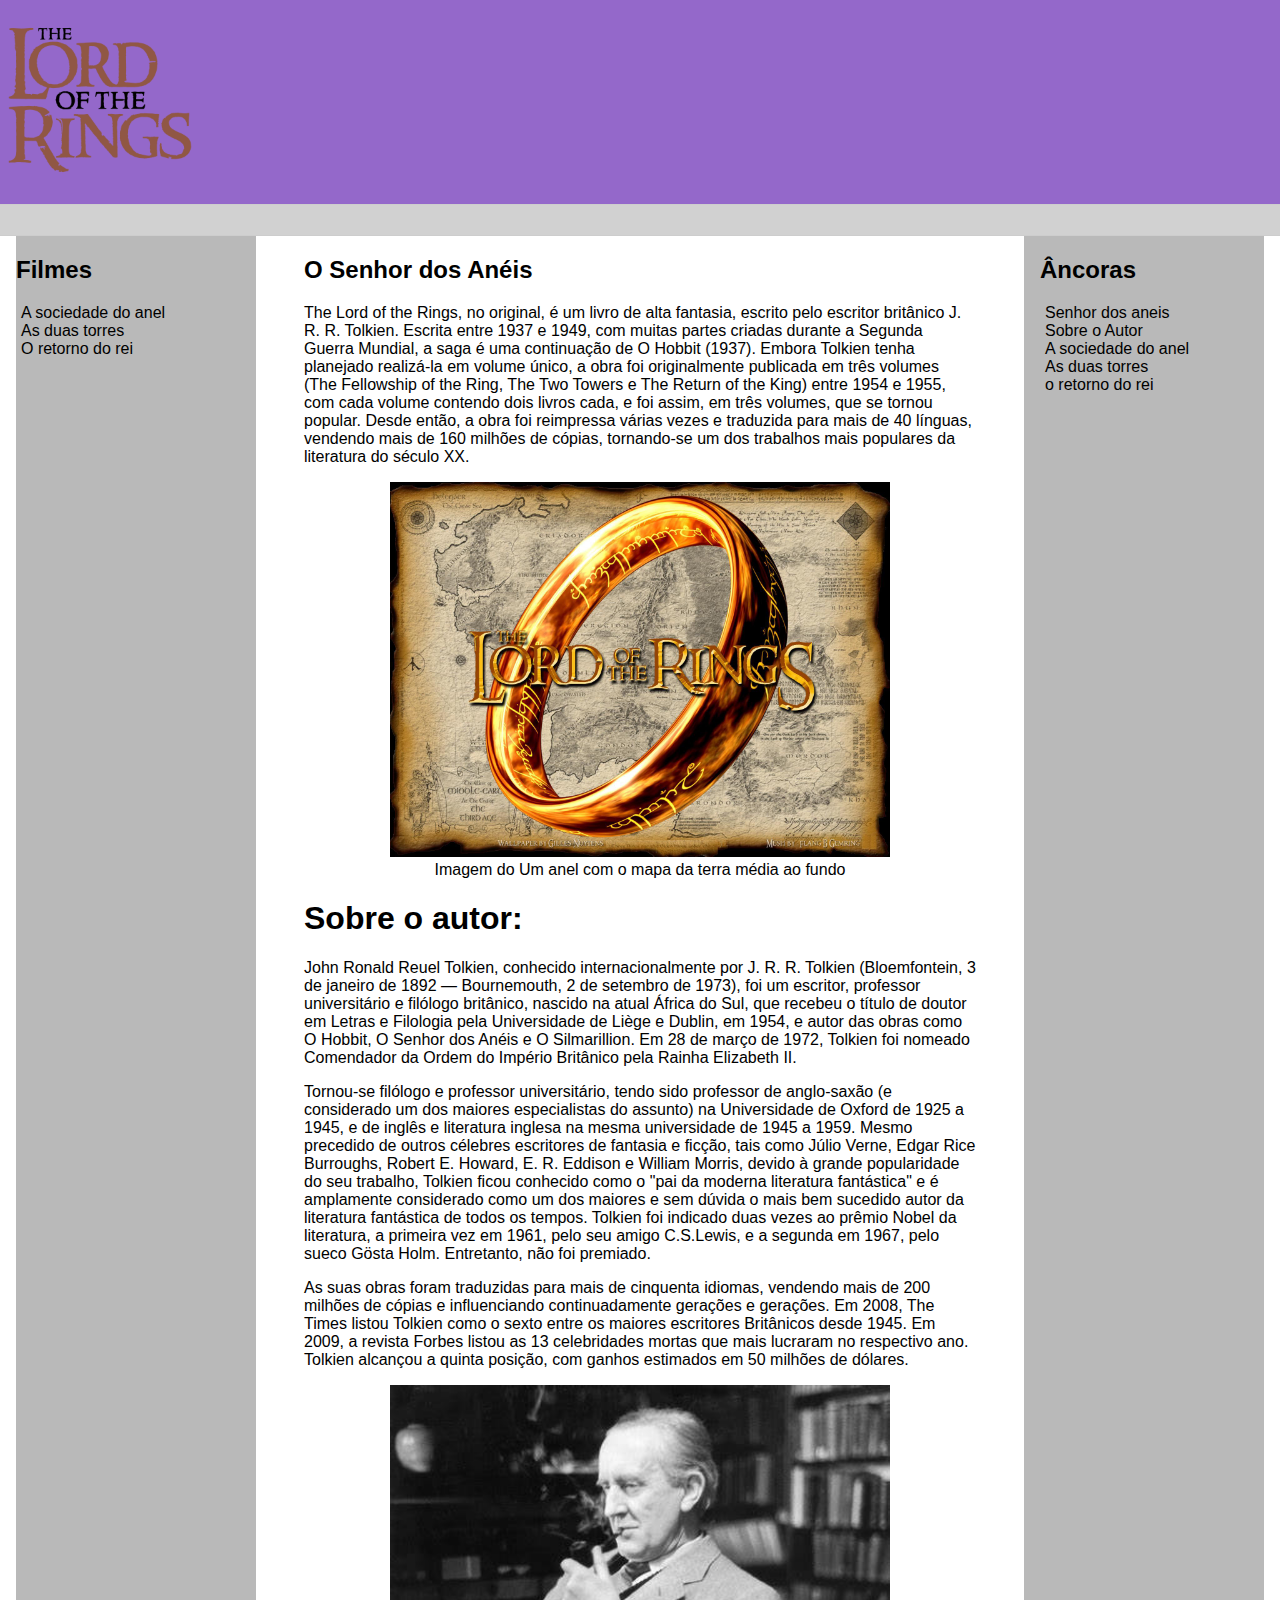
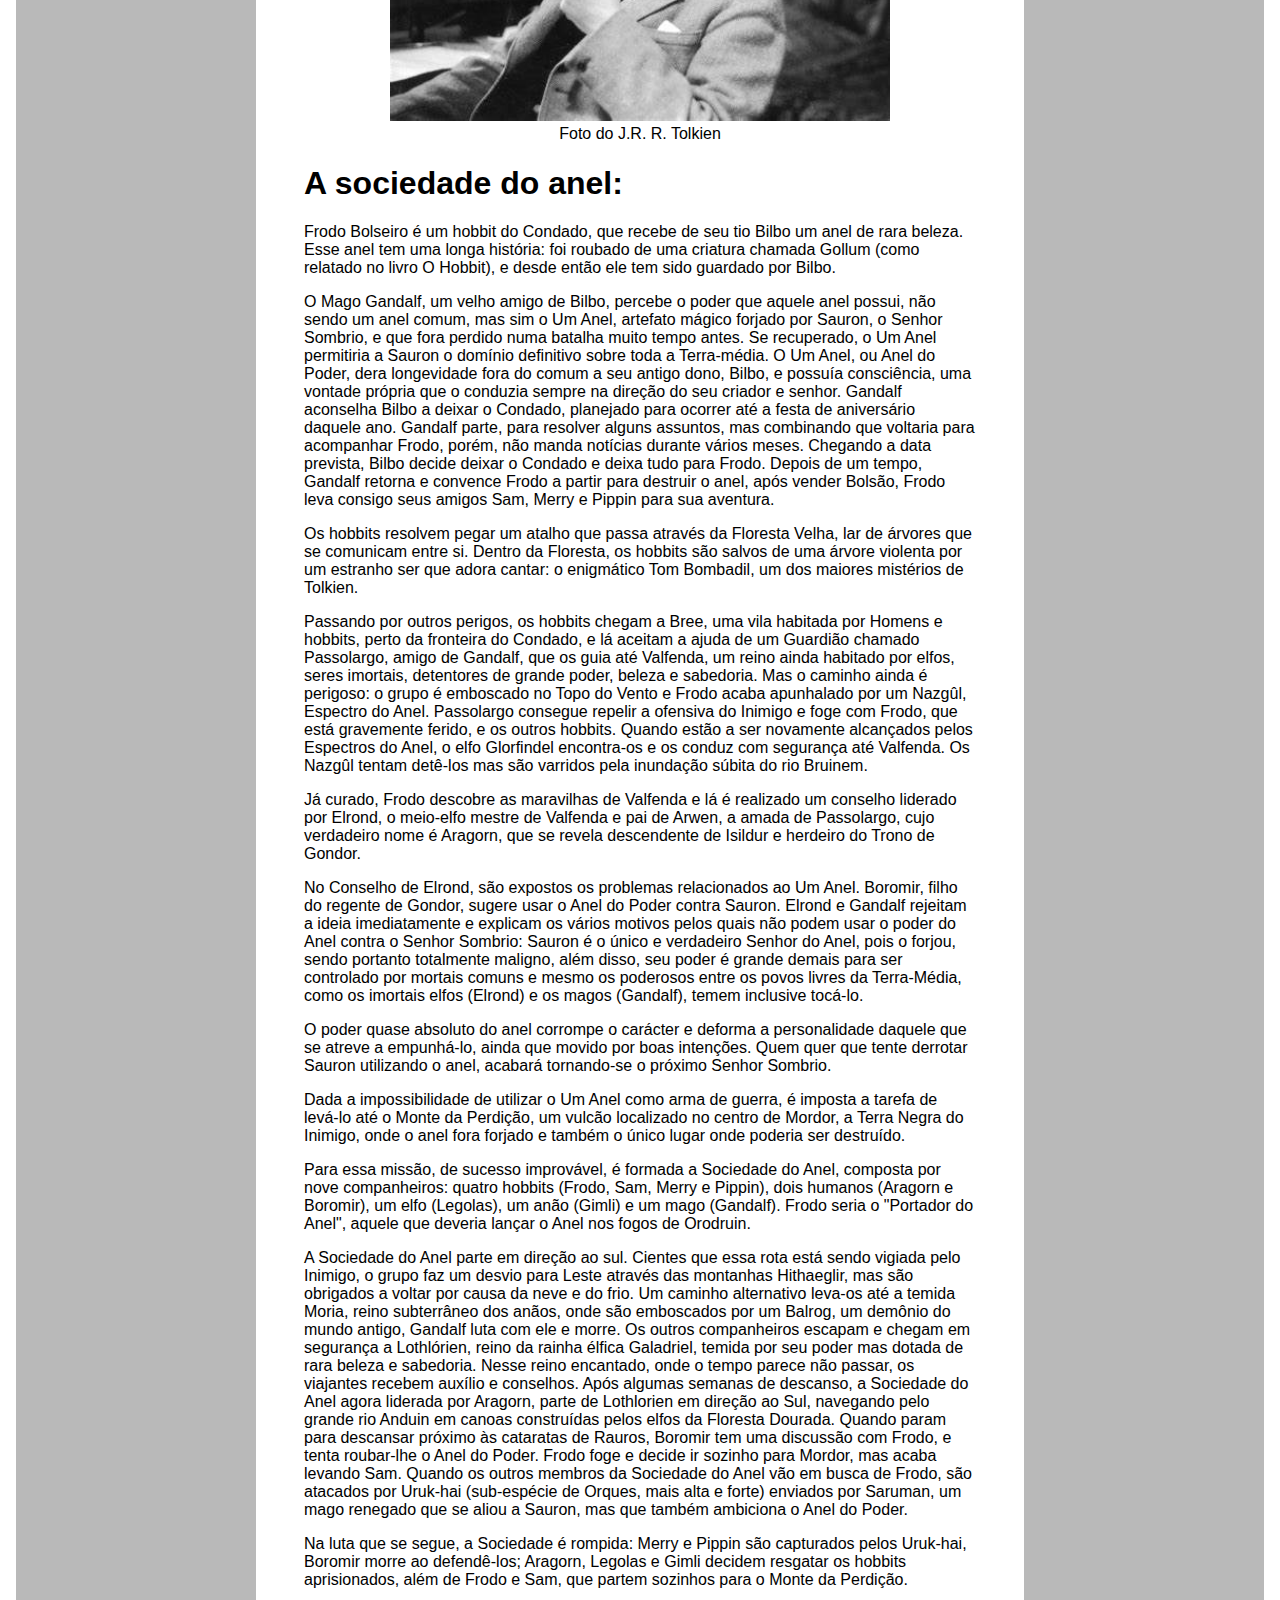
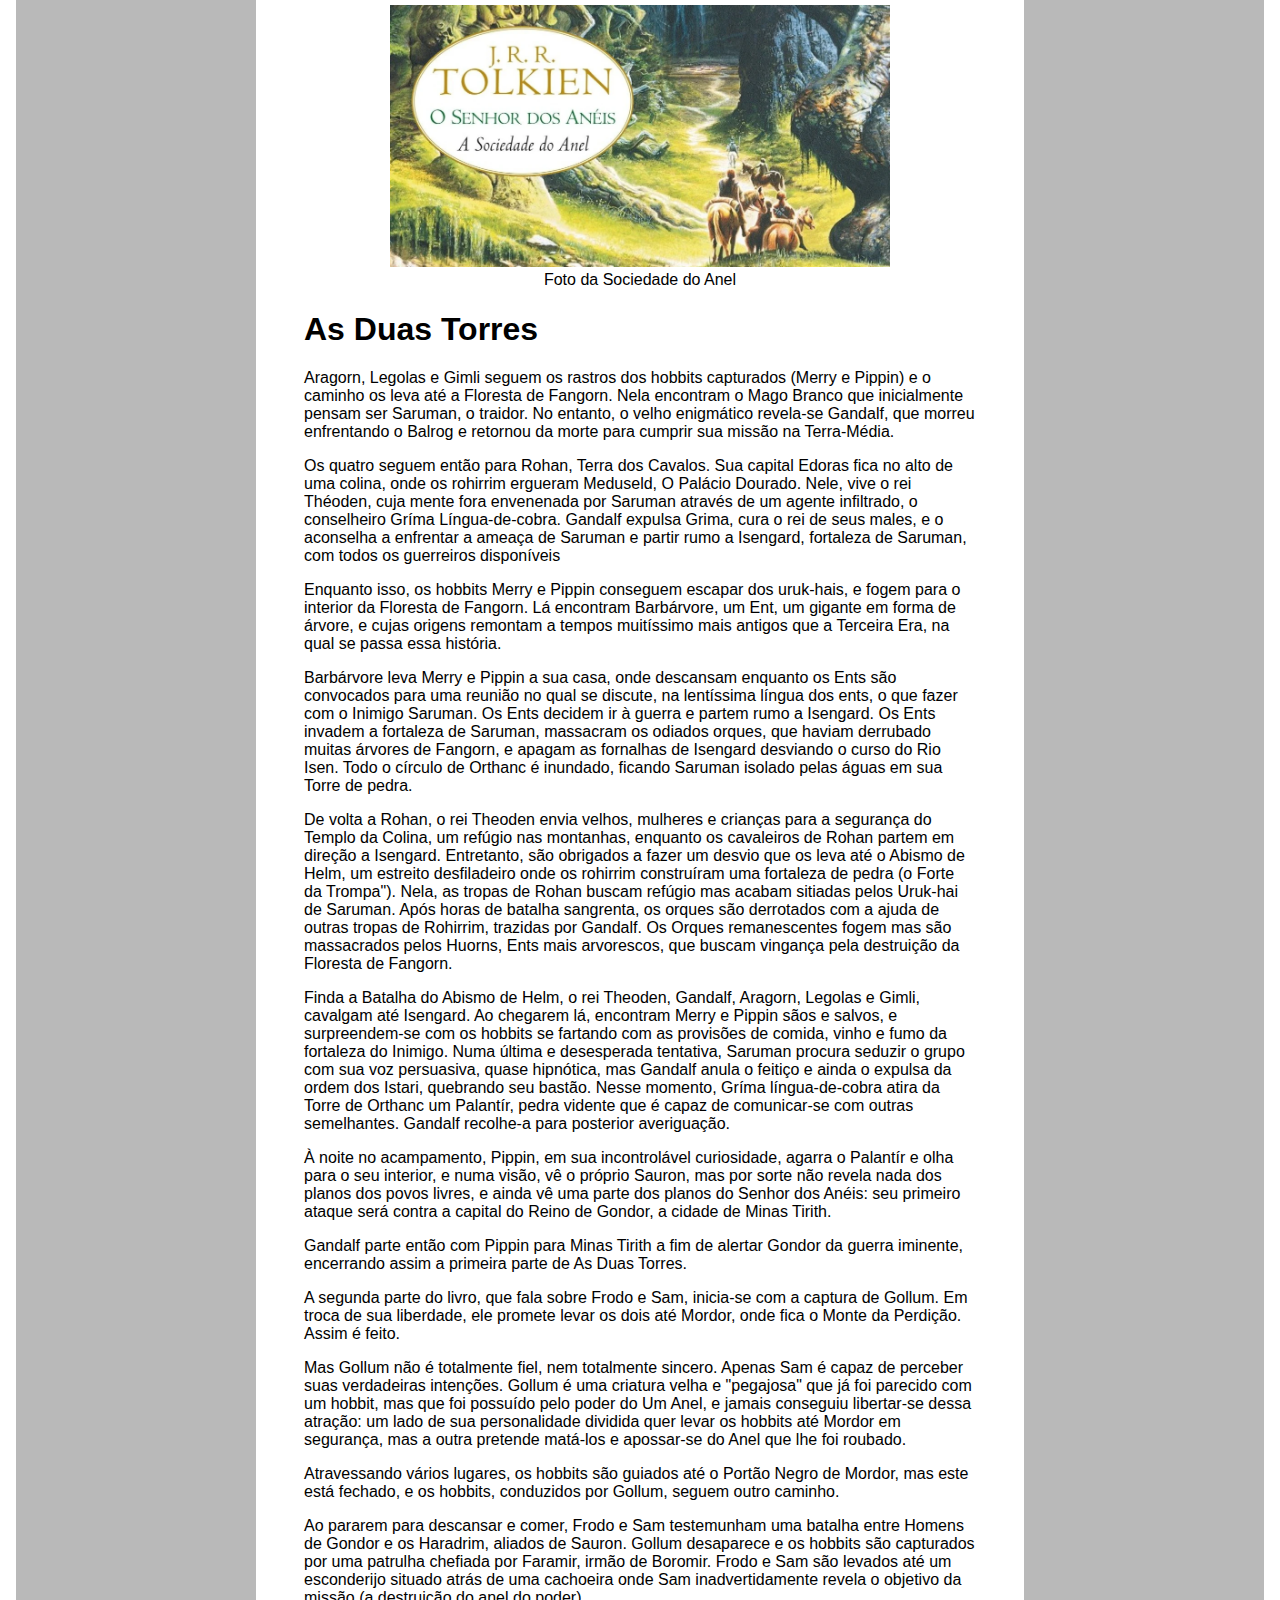
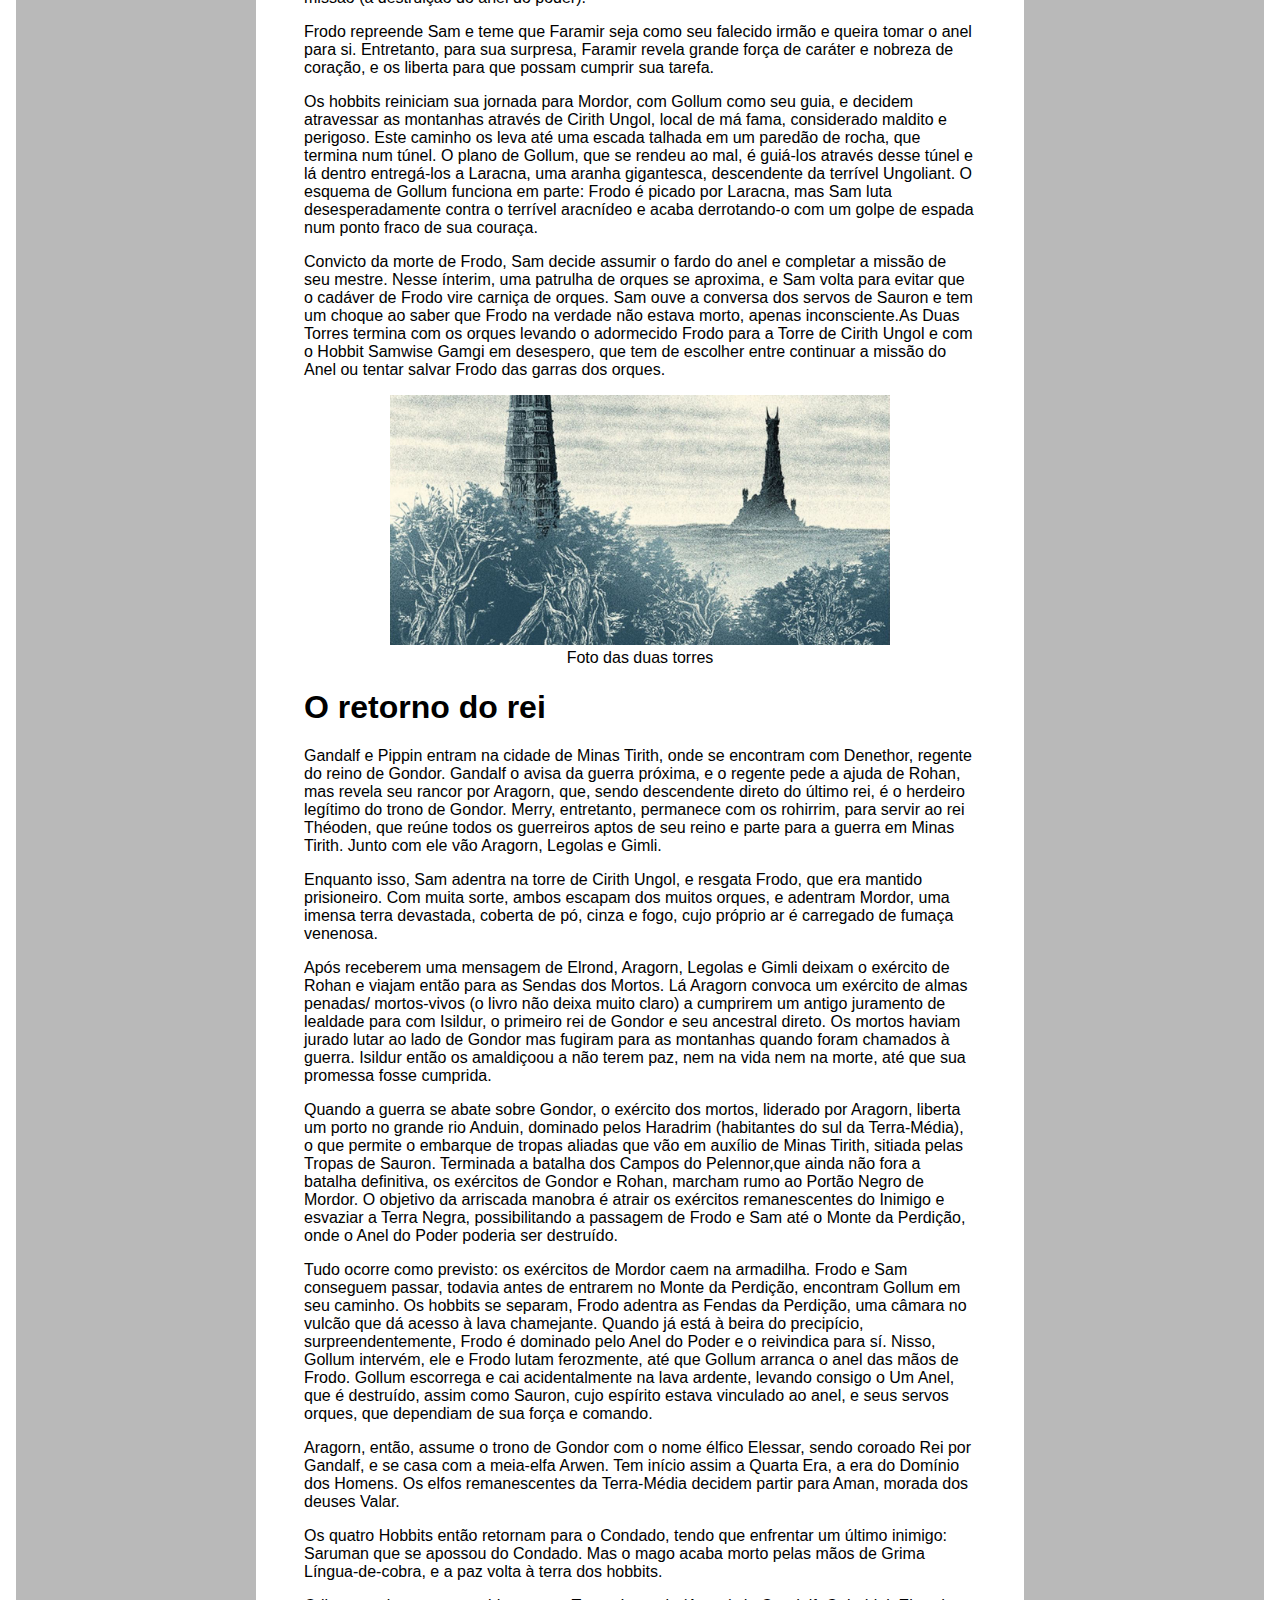
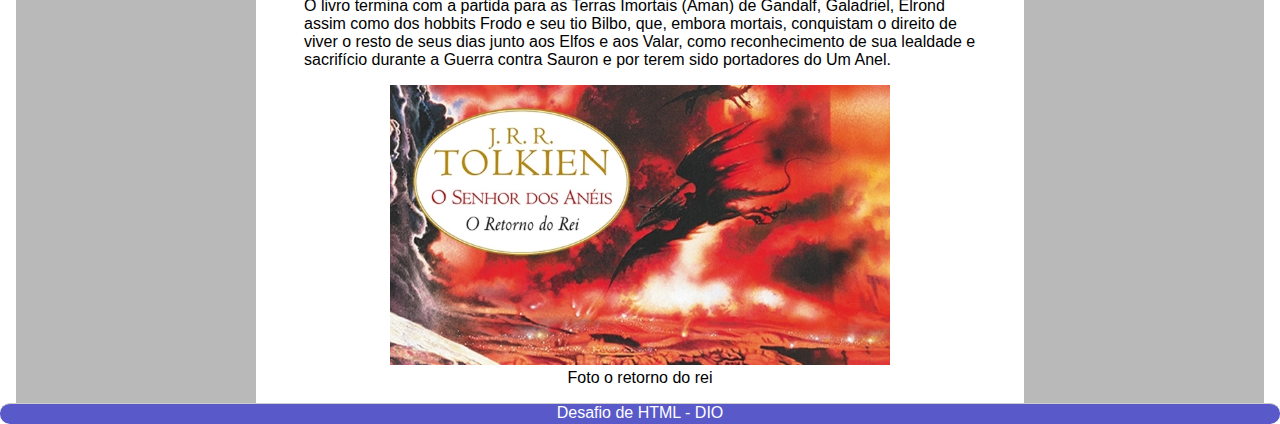
<file: index.html>
<!DOCTYPE html>
<html lang="pt-br">
<head>
    <meta charset="UTF-8">
    <meta http-equiv="X-UA-Compatible" content="IE=edge">
    <meta name="viewport" content="width=device-width, initial-scale=1.0">
    <title>Página Principal</title>
    <link rel="stylesheet" href="assets/css/style.css">
</head>
<body>
 
    <header class="header">
        <div class="logo">
            <img src="assets/images/the-lord-of-the-rings-1-logo-png-transparent.png" width="200" alt="Logo da empresa">
        </div>
    </header>

    <div class="bar"></div>

    <main class="content">
        <aside class="sidebar">
            <h2>Filmes</h2>
            <ul>
                <li><a href="trailer1.html">A sociedade do anel</a></li>
                <li><a href="trailer2.html">As duas torres</a></li>
                <li><a href="trailer3.html">O retorno do rei</a></li>
            </ul>
        </aside>

        <article class="main-content">
            <section class="main-content">
                <h2 id="senhordosaneis">O Senhor dos Anéis</h2>
                <p>The Lord of the Rings, no original, é um livro de alta fantasia, escrito pelo escritor britânico J. R. R. Tolkien. Escrita entre 1937 e 1949, com muitas partes criadas durante a Segunda Guerra Mundial, a saga é uma continuação de O Hobbit (1937). Embora Tolkien tenha planejado realizá-la em volume único, a obra foi originalmente publicada em três volumes (The Fellowship of the Ring, The Two Towers e The Return of the King) entre 1954 e 1955, com cada volume contendo dois livros cada, e foi assim, em três volumes, que se tornou popular. Desde então, a obra foi reimpressa várias vezes e traduzida para mais de 40 línguas, vendendo mais de 160 milhões de cópias, tornando-se um dos trabalhos mais populares da literatura do século XX.</p>
                <figure>
                    <img src="assets\images\LordOfRings.jpeg" alt="Senhor dos aneis" width="500px">
                    <figcaption>Imagem do Um anel com o mapa da terra média ao fundo </figcaption>
                </figure>

                <h1 id="about">Sobre o autor:</h1>
                <p>John Ronald Reuel Tolkien, conhecido internacionalmente por J. R. R. Tolkien (Bloemfontein, 3 de janeiro de 1892 — Bournemouth, 2 de setembro de 1973), foi um escritor, professor universitário e filólogo britânico, nascido na atual África do Sul, que recebeu o título de doutor em Letras e Filologia pela Universidade de Liège e Dublin, em 1954, e autor das obras como O Hobbit, O Senhor dos Anéis e O Silmarillion. Em 28 de março de 1972, Tolkien foi nomeado Comendador da Ordem do Império Britânico pela Rainha Elizabeth II.</p>
                <p>Tornou-se filólogo e professor universitário, tendo sido professor de anglo-saxão (e considerado um dos maiores especialistas do assunto) na Universidade de Oxford de 1925 a 1945, e de inglês e literatura inglesa na mesma universidade de 1945 a 1959. Mesmo precedido de outros célebres escritores de fantasia e ficção, tais como Júlio Verne, Edgar Rice Burroughs, Robert E. Howard, E. R. Eddison e William Morris, devido à grande popularidade do seu trabalho, Tolkien ficou conhecido como o "pai da moderna literatura fantástica" e é amplamente considerado como um dos maiores e sem dúvida o mais bem sucedido autor da literatura fantástica de todos os tempos. Tolkien foi indicado duas vezes ao prêmio Nobel da literatura, a primeira vez em 1961, pelo seu amigo C.S.Lewis, e a segunda em 1967, pelo sueco Gösta Holm. Entretanto, não foi premiado.</p>
                <p>As suas obras foram traduzidas para mais de cinquenta idiomas, vendendo mais de 200 milhões de cópias e influenciando continuadamente gerações e gerações. Em 2008, The Times listou Tolkien como o sexto entre os maiores escritores Britânicos desde 1945. Em 2009, a revista Forbes listou as 13 celebridades mortas que mais lucraram no respectivo ano. Tolkien alcançou a quinta posição, com ganhos estimados em 50 milhões de dólares.</p>
                <figure>
                    <img src="assets\images\tolkien.jpeg" alt="tolkien" width="500px">
                    <figcaption>Foto do J.R. R. Tolkien</figcaption>
                </figure>

                <h1 id="sociedade">A sociedade do anel:</h1>
                <p>Frodo Bolseiro é um hobbit do Condado, que recebe de seu tio Bilbo um anel de rara beleza. Esse anel tem uma longa história: foi roubado de uma criatura chamada Gollum (como relatado no livro O Hobbit), e desde então ele tem sido guardado por Bilbo.</p>
                <p>O Mago Gandalf, um velho amigo de Bilbo, percebe o poder que aquele anel possui, não sendo um anel comum, mas sim o Um Anel, artefato mágico forjado por Sauron, o Senhor Sombrio, e que fora perdido numa batalha muito tempo antes. Se recuperado, o Um Anel permitiria a Sauron o domínio definitivo sobre toda a Terra-média. O Um Anel, ou Anel do Poder, dera longevidade fora do comum a seu antigo dono, Bilbo, e possuía consciência, uma vontade própria que o conduzia sempre na direção do seu criador e senhor. Gandalf aconselha Bilbo a deixar o Condado, planejado para ocorrer até a festa de aniversário daquele ano. Gandalf parte, para resolver alguns assuntos, mas combinando que voltaria para acompanhar Frodo, porém, não manda notícias durante vários meses. Chegando a data prevista, Bilbo decide deixar o Condado e deixa tudo para Frodo. Depois de um tempo, Gandalf retorna e convence Frodo a partir para destruir o anel, após vender Bolsão, Frodo leva consigo seus amigos Sam, Merry e Pippin para sua aventura.</p>
                <p>Os hobbits resolvem pegar um atalho que passa através da Floresta Velha, lar de árvores que se comunicam entre si. Dentro da Floresta, os hobbits são salvos de uma árvore violenta por um estranho ser que adora cantar: o enigmático Tom Bombadil, um dos maiores mistérios de Tolkien.</p>
                <p>Passando por outros perigos, os hobbits chegam a Bree, uma vila habitada por Homens e hobbits, perto da fronteira do Condado, e lá aceitam a ajuda de um Guardião chamado Passolargo, amigo de Gandalf, que os guia até Valfenda, um reino ainda habitado por elfos, seres imortais, detentores de grande poder, beleza e sabedoria. Mas o caminho ainda é perigoso: o grupo é emboscado no Topo do Vento e Frodo acaba apunhalado por um Nazgûl, Espectro do Anel. Passolargo consegue repelir a ofensiva do Inimigo e foge com Frodo, que está gravemente ferido, e os outros hobbits. Quando estão a ser novamente alcançados pelos Espectros do Anel, o elfo Glorfindel encontra-os e os conduz com segurança até Valfenda. Os Nazgûl tentam detê-los mas são varridos pela inundação súbita do rio Bruinem.</p>
                <p>Já curado, Frodo descobre as maravilhas de Valfenda e lá é realizado um conselho liderado por Elrond, o meio-elfo mestre de Valfenda e pai de Arwen, a amada de Passolargo, cujo verdadeiro nome é Aragorn, que se revela descendente de Isildur e herdeiro do Trono de Gondor.</p>
                <p>No Conselho de Elrond, são expostos os problemas relacionados ao Um Anel. Boromir, filho do regente de Gondor, sugere usar o Anel do Poder contra Sauron. Elrond e Gandalf rejeitam a ideia imediatamente e explicam os vários motivos pelos quais não podem usar o poder do Anel contra o Senhor Sombrio: Sauron é o único e verdadeiro Senhor do Anel, pois o forjou, sendo portanto totalmente maligno, além disso, seu poder é grande demais para ser controlado por mortais comuns e mesmo os poderosos entre os povos livres da Terra-Média, como os imortais elfos (Elrond) e os magos (Gandalf), temem inclusive tocá-lo.</p>
                <p>O poder quase absoluto do anel corrompe o carácter e deforma a personalidade daquele que se atreve a empunhá-lo, ainda que movido por boas intenções. Quem quer que tente derrotar Sauron utilizando o anel, acabará tornando-se o próximo Senhor Sombrio.</p>
                <p>Dada a impossibilidade de utilizar o Um Anel como arma de guerra, é imposta a tarefa de levá-lo até o Monte da Perdição, um vulcão localizado no centro de Mordor, a Terra Negra do Inimigo, onde o anel fora forjado e também o único lugar onde poderia ser destruído.</p>
                <p>Para essa missão, de sucesso improvável, é formada a Sociedade do Anel, composta por nove companheiros: quatro hobbits (Frodo, Sam, Merry e Pippin), dois humanos (Aragorn e Boromir), um elfo (Legolas), um anão (Gimli) e um mago (Gandalf). Frodo seria o "Portador do Anel", aquele que deveria lançar o Anel nos fogos de Orodruin.</p>
                <p>A Sociedade do Anel parte em direção ao sul. Cientes que essa rota está sendo vigiada pelo Inimigo, o grupo faz um desvio para Leste através das montanhas Hithaeglir, mas são obrigados a voltar por causa da neve e do frio. Um caminho alternativo leva-os até a temida Moria, reino subterrâneo dos anãos, onde são emboscados por um Balrog, um demônio do mundo antigo, Gandalf luta com ele e morre. Os outros companheiros escapam e chegam em segurança a Lothlórien, reino da rainha élfica Galadriel, temida por seu poder mas dotada de rara beleza e sabedoria. Nesse reino encantado, onde o tempo parece não passar, os viajantes recebem auxílio e conselhos. Após algumas semanas de descanso, a Sociedade do Anel agora liderada por Aragorn, parte de Lothlorien em direção ao Sul, navegando pelo grande rio Anduin em canoas construídas pelos elfos da Floresta Dourada. Quando param para descansar próximo às cataratas de Rauros, Boromir tem uma discussão com Frodo, e tenta roubar-lhe o Anel do Poder. Frodo foge e decide ir sozinho para Mordor, mas acaba levando Sam. Quando os outros membros da Sociedade do Anel vão em busca de Frodo, são atacados por Uruk-hai (sub-espécie de Orques, mais alta e forte) enviados por Saruman, um mago renegado que se aliou a Sauron, mas que também ambiciona o Anel do Poder.</p>
                <p>Na luta que se segue, a Sociedade é rompida: Merry e Pippin são capturados pelos Uruk-hai, Boromir morre ao defendê-los; Aragorn, Legolas e Gimli decidem resgatar os hobbits aprisionados, além de Frodo e Sam, que partem sozinhos para o Monte da Perdição.</p>
                <figure>
                    <img src="assets/images/a-sociedade-do-anel-destaque.jpeg" alt="A sociedade do anel" width="500px">
                    <figcaption>Foto da Sociedade do Anel</figcaption>
                </figure>

                <h1 id="torres">As Duas Torres</h1>
                <p>Aragorn, Legolas e Gimli seguem os rastros dos hobbits capturados (Merry e Pippin) e o caminho os leva até a Floresta de Fangorn. Nela encontram o Mago Branco que inicialmente pensam ser Saruman, o traidor. No entanto, o velho enigmático revela-se Gandalf, que morreu enfrentando o Balrog e retornou da morte para cumprir sua missão na Terra-Média.</p>
                <p>Os quatro seguem então para Rohan, Terra dos Cavalos. Sua capital Edoras fica no alto de uma colina, onde os rohirrim ergueram Meduseld, O Palácio Dourado. Nele, vive o rei Théoden, cuja mente fora envenenada por Saruman através de um agente infiltrado, o conselheiro Gríma Língua-de-cobra. Gandalf expulsa Grima, cura o rei de seus males, e o aconselha a enfrentar a ameaça de Saruman e partir rumo a Isengard, fortaleza de Saruman, com todos os guerreiros disponíveis</p>
                <p>Enquanto isso, os hobbits Merry e Pippin conseguem escapar dos uruk-hais, e fogem para o interior da Floresta de Fangorn. Lá encontram Barbárvore, um Ent, um gigante em forma de árvore, e cujas origens remontam a tempos muitíssimo mais antigos que a Terceira Era, na qual se passa essa história.</p>
                <p>Barbárvore leva Merry e Pippin a sua casa, onde descansam enquanto os Ents são convocados para uma reunião no qual se discute, na lentíssima língua dos ents, o que fazer com o Inimigo Saruman. Os Ents decidem ir à guerra e partem rumo a Isengard. Os Ents invadem a fortaleza de Saruman, massacram os odiados orques, que haviam derrubado muitas árvores de Fangorn, e apagam as fornalhas de Isengard desviando o curso do Rio Isen. Todo o círculo de Orthanc é inundado, ficando Saruman isolado pelas águas em sua Torre de pedra.</p>
                <p>De volta a Rohan, o rei Theoden envia velhos, mulheres e crianças para a segurança do Templo da Colina, um refúgio nas montanhas, enquanto os cavaleiros de Rohan partem em direção a Isengard. Entretanto, são obrigados a fazer um desvio que os leva até o Abismo de Helm, um estreito desfiladeiro onde os rohirrim construíram uma fortaleza de pedra (o Forte da Trompa"). Nela, as tropas de Rohan buscam refúgio mas acabam sitiadas pelos Uruk-hai de Saruman. Após horas de batalha sangrenta, os orques são derrotados com a ajuda de outras tropas de Rohirrim, trazidas por Gandalf. Os Orques remanescentes fogem mas são massacrados pelos Huorns, Ents mais arvorescos, que buscam vingança pela destruição da Floresta de Fangorn.</p>
                <p>Finda a Batalha do Abismo de Helm, o rei Theoden, Gandalf, Aragorn, Legolas e Gimli, cavalgam até Isengard. Ao chegarem lá, encontram Merry e Pippin sãos e salvos, e surpreendem-se com os hobbits se fartando com as provisões de comida, vinho e fumo da fortaleza do Inimigo. Numa última e desesperada tentativa, Saruman procura seduzir o grupo com sua voz persuasiva, quase hipnótica, mas Gandalf anula o feitiço e ainda o expulsa da ordem dos Istari, quebrando seu bastão. Nesse momento, Gríma língua-de-cobra atira da Torre de Orthanc um Palantír, pedra vidente que é capaz de comunicar-se com outras semelhantes. Gandalf recolhe-a para posterior averiguação.</p>
                <p>À noite no acampamento, Pippin, em sua incontrolável curiosidade, agarra o Palantír e olha para o seu interior, e numa visão, vê o próprio Sauron, mas por sorte não revela nada dos planos dos povos livres, e ainda vê uma parte dos planos do Senhor dos Anéis: seu primeiro ataque será contra a capital do Reino de Gondor, a cidade de Minas Tirith.</p>
                <p>Gandalf parte então com Pippin para Minas Tirith a fim de alertar Gondor da guerra iminente, encerrando assim a primeira parte de As Duas Torres.</p>
                <p>A segunda parte do livro, que fala sobre Frodo e Sam, inicia-se com a captura de Gollum. Em troca de sua liberdade, ele promete levar os dois até Mordor, onde fica o Monte da Perdição. Assim é feito.</p>
                <p>Mas Gollum não é totalmente fiel, nem totalmente sincero. Apenas Sam é capaz de perceber suas verdadeiras intenções. Gollum é uma criatura velha e "pegajosa" que já foi parecido com um hobbit, mas que foi possuído pelo poder do Um Anel, e jamais conseguiu libertar-se dessa atração: um lado de sua personalidade dividida quer levar os hobbits até Mordor em segurança, mas a outra pretende matá-los e apossar-se do Anel que lhe foi roubado.</p>
                <p>Atravessando vários lugares, os hobbits são guiados até o Portão Negro de Mordor, mas este está fechado, e os hobbits, conduzidos por Gollum, seguem outro caminho.</p>
                <p>Ao pararem para descansar e comer, Frodo e Sam testemunham uma batalha entre Homens de Gondor e os Haradrim, aliados de Sauron. Gollum desaparece e os hobbits são capturados por uma patrulha chefiada por Faramir, irmão de Boromir. Frodo e Sam são levados até um esconderijo situado atrás de uma cachoeira onde Sam inadvertidamente revela o objetivo da missão (a destruição do anel do poder).</p>
                <p>Frodo repreende Sam e teme que Faramir seja como seu falecido irmão e queira tomar o anel para si. Entretanto, para sua surpresa, Faramir revela grande força de caráter e nobreza de coração, e os liberta para que possam cumprir sua tarefa.</p>
                <p>Os hobbits reiniciam sua jornada para Mordor, com Gollum como seu guia, e decidem atravessar as montanhas através de Cirith Ungol, local de má fama, considerado maldito e perigoso. Este caminho os leva até uma escada talhada em um paredão de rocha, que termina num túnel. O plano de Gollum, que se rendeu ao mal, é guiá-los através desse túnel e lá dentro entregá-los a Laracna, uma aranha gigantesca, descendente da terrível Ungoliant. O esquema de Gollum funciona em parte: Frodo é picado por Laracna, mas Sam luta desesperadamente contra o terrível aracnídeo e acaba derrotando-o com um golpe de espada num ponto fraco de sua couraça.</p>
                <p>Convicto da morte de Frodo, Sam decide assumir o fardo do anel e completar a missão de seu mestre. Nesse ínterim, uma patrulha de orques se aproxima, e Sam volta para evitar que o cadáver de Frodo vire carniça de orques. Sam ouve a conversa dos servos de Sauron e tem um choque ao saber que Frodo na verdade não estava morto, apenas inconsciente.As Duas Torres termina com os orques levando o adormecido Frodo para a Torre de Cirith Ungol e com o Hobbit Samwise Gamgi em desespero, que tem de escolher entre continuar a missão do Anel ou tentar salvar Frodo das garras dos orques.</p>
                <figure>
                    <img src="assets/images/DuasTorres.jpeg" alt="As duas torres" width="500px">
                    <figcaption>Foto das duas torres</figcaption>
                </figure>
                
                <h1 id="rei">O retorno do rei</h1>
                <p>Gandalf e Pippin entram na cidade de Minas Tirith, onde se encontram com Denethor, regente do reino de Gondor. Gandalf o avisa da guerra próxima, e o regente pede a ajuda de Rohan, mas revela seu rancor por Aragorn, que, sendo descendente direto do último rei, é o herdeiro legítimo do trono de Gondor. Merry, entretanto, permanece com os rohirrim, para servir ao rei Théoden, que reúne todos os guerreiros aptos de seu reino e parte para a guerra em Minas Tirith. Junto com ele vão Aragorn, Legolas e Gimli.</p>
                <p>Enquanto isso, Sam adentra na torre de Cirith Ungol, e resgata Frodo, que era mantido prisioneiro. Com muita sorte, ambos escapam dos muitos orques, e adentram Mordor, uma imensa terra devastada, coberta de pó, cinza e fogo, cujo próprio ar é carregado de fumaça venenosa.</p>
                <p>Após receberem uma mensagem de Elrond, Aragorn, Legolas e Gimli deixam o exército de Rohan e viajam então para as Sendas dos Mortos. Lá Aragorn convoca um exército de almas penadas/ mortos-vivos (o livro não deixa muito claro) a cumprirem um antigo juramento de lealdade para com Isildur, o primeiro rei de Gondor e seu ancestral direto. Os mortos haviam jurado lutar ao lado de Gondor mas fugiram para as montanhas quando foram chamados à guerra. Isildur então os amaldiçoou a não terem paz, nem na vida nem na morte, até que sua promessa fosse cumprida.</p>
                <p>Quando a guerra se abate sobre Gondor, o exército dos mortos, liderado por Aragorn, liberta um porto no grande rio Anduin, dominado pelos Haradrim (habitantes do sul da Terra-Média), o que permite o embarque de tropas aliadas que vão em auxílio de Minas Tirith, sitiada pelas Tropas de Sauron. Terminada a batalha dos Campos do Pelennor,que ainda não fora a batalha definitiva, os exércitos de Gondor e Rohan, marcham rumo ao Portão Negro de Mordor. O objetivo da arriscada manobra é atrair os exércitos remanescentes do Inimigo e esvaziar a Terra Negra, possibilitando a passagem de Frodo e Sam até o Monte da Perdição, onde o Anel do Poder poderia ser destruído.</p>
                <p>Tudo ocorre como previsto: os exércitos de Mordor caem na armadilha. Frodo e Sam conseguem passar, todavia antes de entrarem no Monte da Perdição, encontram Gollum em seu caminho. Os hobbits se separam, Frodo adentra as Fendas da Perdição, uma câmara no vulcão que dá acesso à lava chamejante. Quando já está à beira do precipício, surpreendentemente, Frodo é dominado pelo Anel do Poder e o reivindica para sí. Nisso, Gollum intervém, ele e Frodo lutam ferozmente, até que Gollum arranca o anel das mãos de Frodo. Gollum escorrega e cai acidentalmente na lava ardente, levando consigo o Um Anel, que é destruído, assim como Sauron, cujo espírito estava vinculado ao anel, e seus servos orques, que dependiam de sua força e comando.</p>
                <p>Aragorn, então, assume o trono de Gondor com o nome élfico Elessar, sendo coroado Rei por Gandalf, e se casa com a meia-elfa Arwen. Tem início assim a Quarta Era, a era do Domínio dos Homens. Os elfos remanescentes da Terra-Média decidem partir para Aman, morada dos deuses Valar.</p>
                <p>Os quatro Hobbits então retornam para o Condado, tendo que enfrentar um último inimigo: Saruman que se apossou do Condado. Mas o mago acaba morto pelas mãos de Grima Língua-de-cobra, e a paz volta à terra dos hobbits.</p>
                <p>O livro termina com a partida para as Terras Imortais (Aman) de Gandalf, Galadriel, Elrond assim como dos hobbits Frodo e seu tio Bilbo, que, embora mortais, conquistam o direito de viver o resto de seus dias junto aos Elfos e aos Valar, como reconhecimento de sua lealdade e sacrifício durante a Guerra contra Sauron e por terem sido portadores do Um Anel.</p>

                <figure>
                    <img src="assets\images\livro-o-retorno-do-rei-destaque.jpeg" alt="O retorno do rei" width="500px">
                    <figcaption>Foto o retorno do rei</figcaption>
                </figure>    
            
            </section>
        </article>

        <aside class="anchors">
            <h2>Âncoras</h2>
            <ul>
                <li><a href="#senhordosaneis">Senhor dos aneis</a></li>
                <li><a href="#about">Sobre o Autor</a></li>
                <li><a href="#sociedade">A sociedade do anel</a></li>
                <li><a href="#torres">As duas torres</a></li>
                <li><a href="#rei">o retorno do rei</a></li>
            </ul>
        </aside>
    </main>

    <footer class="footer">
        Desafio de HTML - DIO
    </footer>
</body>
</html>
</file>
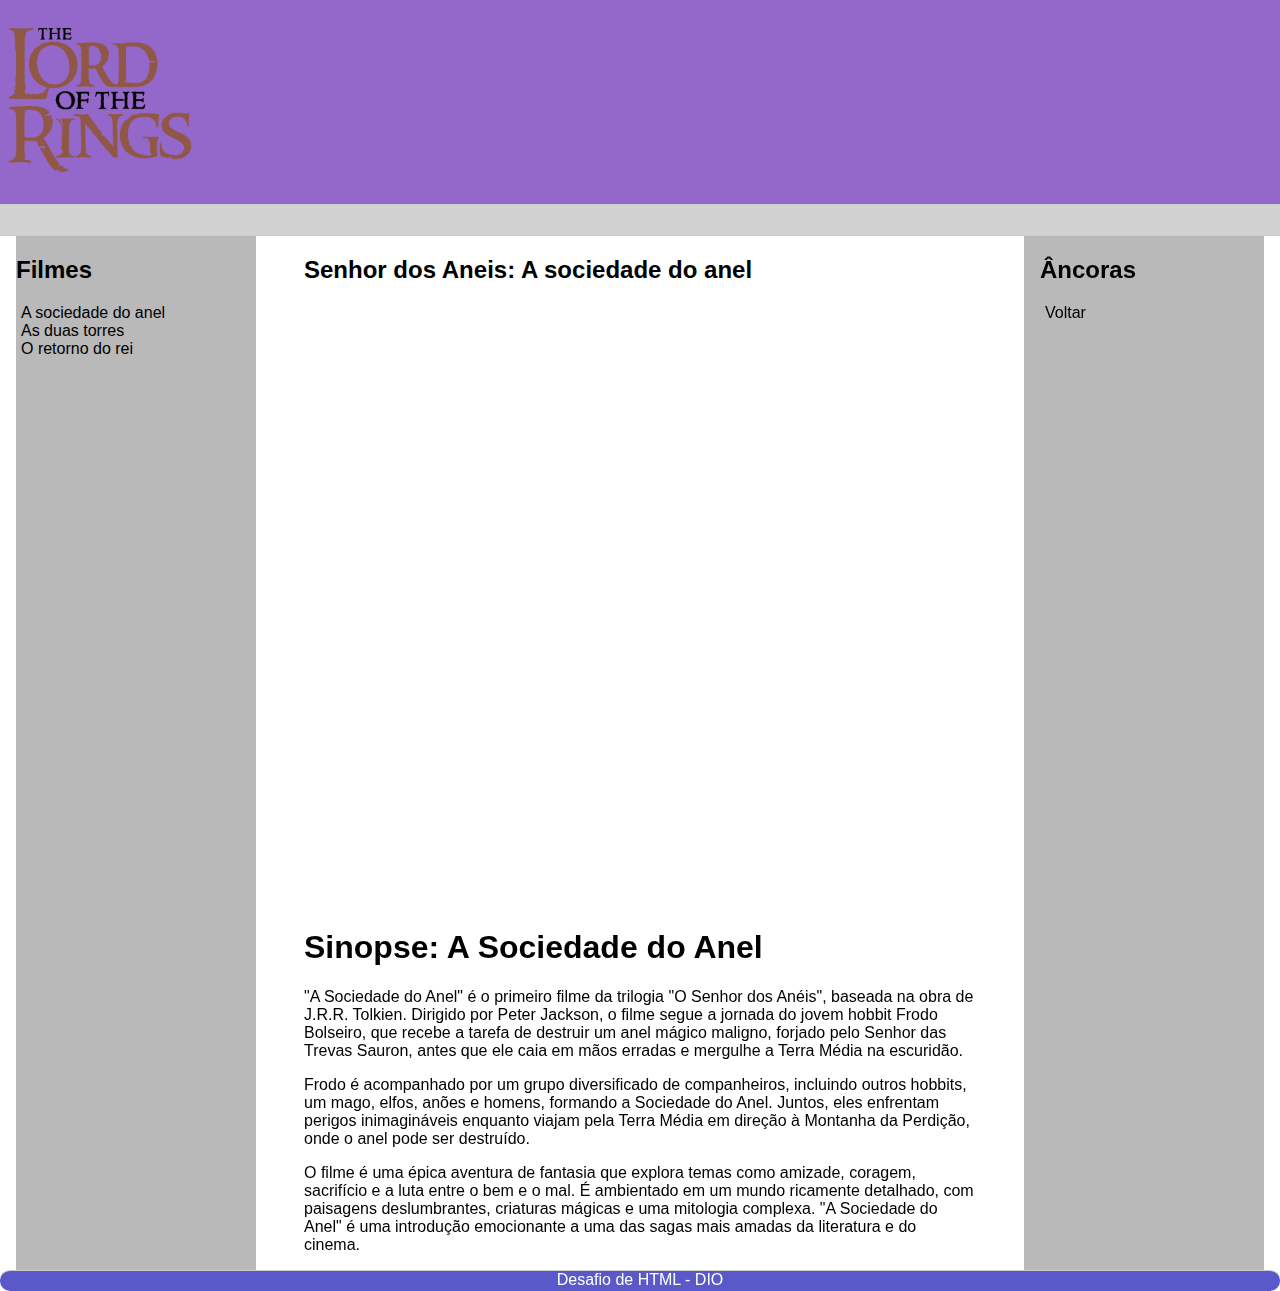
<file: trailer1.html>
<!DOCTYPE html>
<html lang="pt-br">
<head>
    <meta charset="UTF-8">
    <meta http-equiv="X-UA-Compatible" content="IE=edge">
    <meta name="viewport" content="width=device-width, initial-scale=1.0">
    <title>Página Principal</title>
    <link rel="stylesheet" href="assets/css/style.css">
</head>
<body>
 
    <header>
        <div class="logo">
            <img src="assets/images/the-lord-of-the-rings-1-logo-png-transparent.png" width="200" alt="Logo da empresa">
        </div>
    </header>
    <div class="bar"></div>

    <main class="content">
        <aside class="sidebar">
            <h2>Filmes</h2>
            <ul>
                <li><a href="trailer1.html" target="_blank">A sociedade do anel</a></li>
                <li><a href="trailer2.html" target="_blank">As duas torres</a></li>
                <li><a href="trailer3.html" target="_blank"">O retorno do rei</a></li>
            </ul>
        </aside>

        <article class="main-content">
            <section class="main-content">
                <h2>Senhor dos Aneis: A sociedade do anel</h2>
                <iframe width="900" height="600" src="https://www.youtube.com/embed/0i86oM1nHjM?si=UnTY2Tv6iL1kHa6d" title="YouTube video player" frameborder="0" allow="accelerometer; autoplay; clipboard-write; encrypted-media; gyroscope; picture-in-picture; web-share" allowfullscreen></iframe>
                <h1>Sinopse: A Sociedade do Anel</h1>
                    <p>"A Sociedade do Anel" é o primeiro filme da trilogia "O Senhor dos Anéis", baseada na obra de J.R.R. Tolkien. Dirigido por Peter Jackson, o filme segue a jornada do jovem hobbit Frodo Bolseiro, que recebe a tarefa de destruir um anel mágico maligno, forjado pelo Senhor das Trevas Sauron, antes que ele caia em mãos erradas e mergulhe a Terra Média na escuridão.</p>
                    <p>Frodo é acompanhado por um grupo diversificado de companheiros, incluindo outros hobbits, um mago, elfos, anões e homens, formando a Sociedade do Anel. Juntos, eles enfrentam perigos inimagináveis enquanto viajam pela Terra Média em direção à Montanha da Perdição, onde o anel pode ser destruído.</p>
                    <p>O filme é uma épica aventura de fantasia que explora temas como amizade, coragem, sacrifício e a luta entre o bem e o mal. É ambientado em um mundo ricamente detalhado, com paisagens deslumbrantes, criaturas mágicas e uma mitologia complexa. "A Sociedade do Anel" é uma introdução emocionante a uma das sagas mais amadas da literatura e do cinema.</p>
            </section>
        </article>

        <aside class="anchors">
            <h2>Âncoras</h2>
            <ul>
                <li><a href="index.html">Voltar</a></li>
            </ul>
        </aside>
    </main>

    <footer class="footer">
        Desafio de HTML - DIO
    </footer>
</body>
</html>
</file>
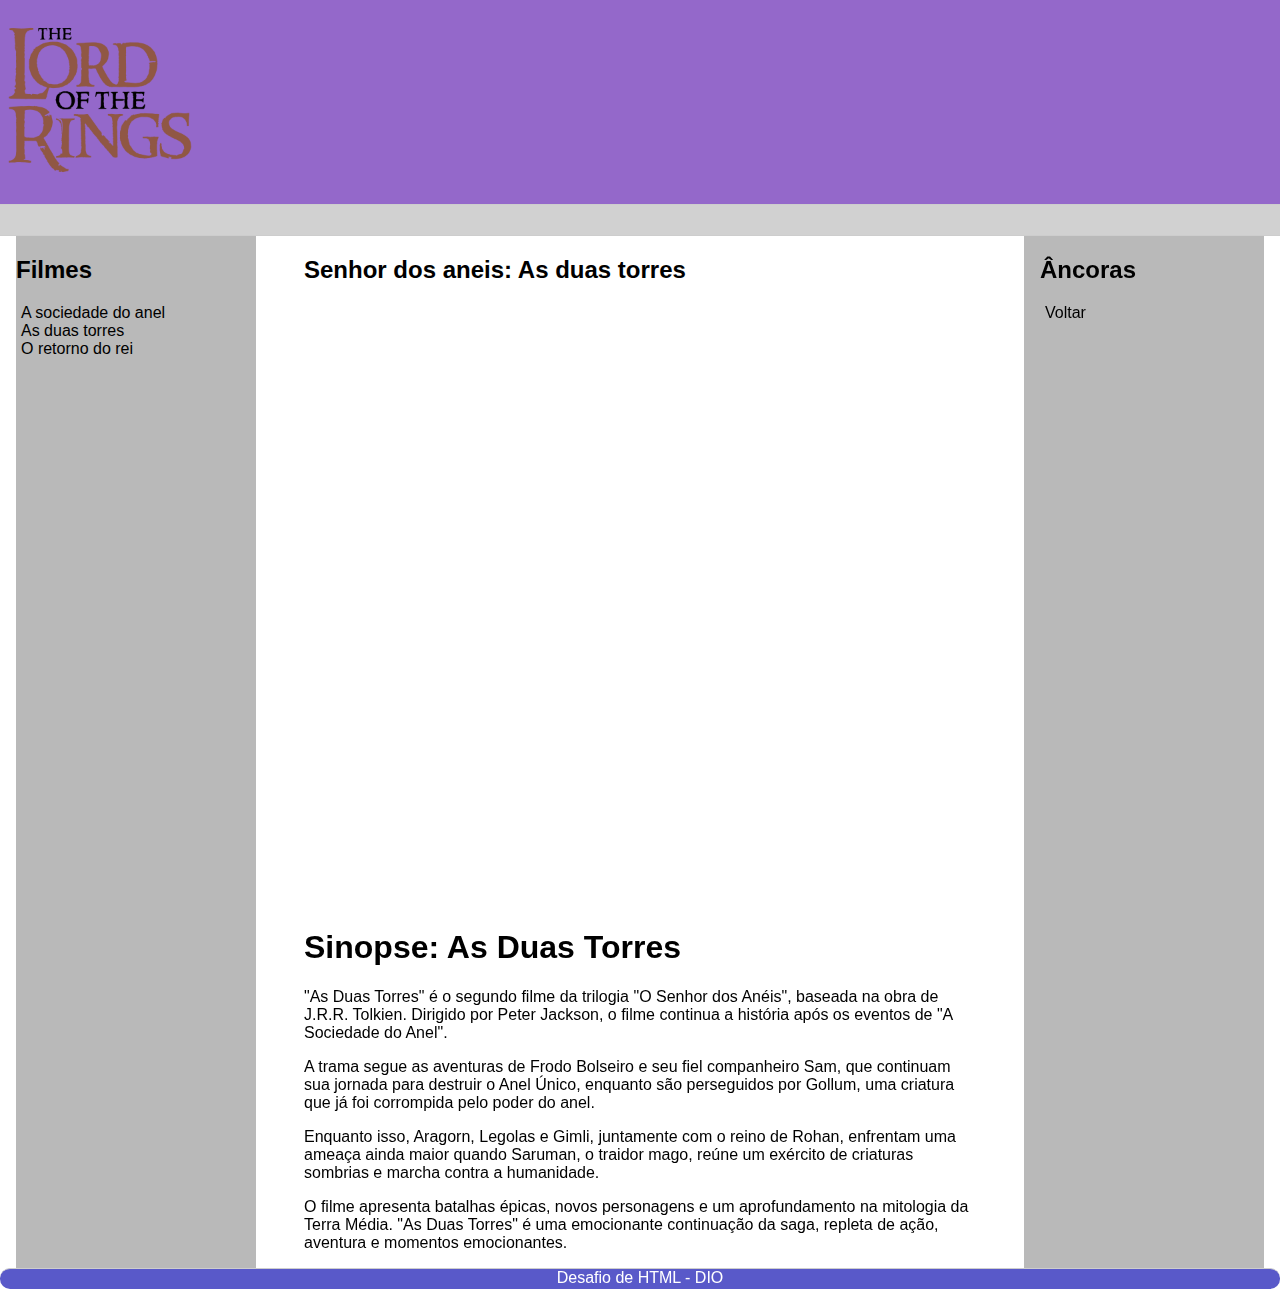
<file: trailer2.html>
<!DOCTYPE html>
<html lang="pt-br">
<head>
    <meta charset="UTF-8">
    <meta http-equiv="X-UA-Compatible" content="IE=edge">
    <meta name="viewport" content="width=device-width, initial-scale=1.0">
    <title>Página Principal</title>
    <link rel="stylesheet" href="assets/css/style.css">
</head>
<body>
 
    <header>
        <div class="logo">
            <img src="assets/images/the-lord-of-the-rings-1-logo-png-transparent.png" width="200" alt="Logo da empresa">
        </div>
    </header>

    <div class="bar"></div>

    <main class="content">
        <aside class="sidebar">
            <h2>Filmes</h2>
            <ul>
                <li><a href="#trailer1.html" target="_blank">A sociedade do anel</a></li>
                <li><a href="#trailer2.html" target="_blank">As duas torres</a></li>
                <li><a href="#trailer3.html" target="_blank"">O retorno do rei</a></li>
            </ul>
        </aside>

        <article class="main-content">
            <section class="main-content">
                <h2>Senhor dos aneis: As duas torres</h2>
                <iframe width="900" height="600" src="https://www.youtube.com/embed/Al5iC4CnhYc?si=HkI2KuFSylj4hzjk" title="YouTube video player" frameborder="0" allow="accelerometer; autoplay; clipboard-write; encrypted-media; gyroscope; picture-in-picture; web-share" allowfullscreen></iframe>
                <h1>Sinopse: As Duas Torres</h1>
  <p>"As Duas Torres" é o segundo filme da trilogia "O Senhor dos Anéis", baseada na obra de J.R.R. Tolkien. Dirigido por Peter Jackson, o filme continua a história após os eventos de "A Sociedade do Anel".</p>
  <p>A trama segue as aventuras de Frodo Bolseiro e seu fiel companheiro Sam, que continuam sua jornada para destruir o Anel Único, enquanto são perseguidos por Gollum, uma criatura que já foi corrompida pelo poder do anel.</p>
  <p>Enquanto isso, Aragorn, Legolas e Gimli, juntamente com o reino de Rohan, enfrentam uma ameaça ainda maior quando Saruman, o traidor mago, reúne um exército de criaturas sombrias e marcha contra a humanidade.</p>
  <p>O filme apresenta batalhas épicas, novos personagens e um aprofundamento na mitologia da Terra Média. "As Duas Torres" é uma emocionante continuação da saga, repleta de ação, aventura e momentos emocionantes.</p>
            </section>
        </article>

        <aside class="anchors">
            <h2>Âncoras</h2>
            <ul>
                <li><a href="index.html">Voltar</a></li>
            </ul>
        </aside>
    </main>

    <footer class="footer">
        Desafio de HTML - DIO
    </footer>
</body>
</html>
</file>
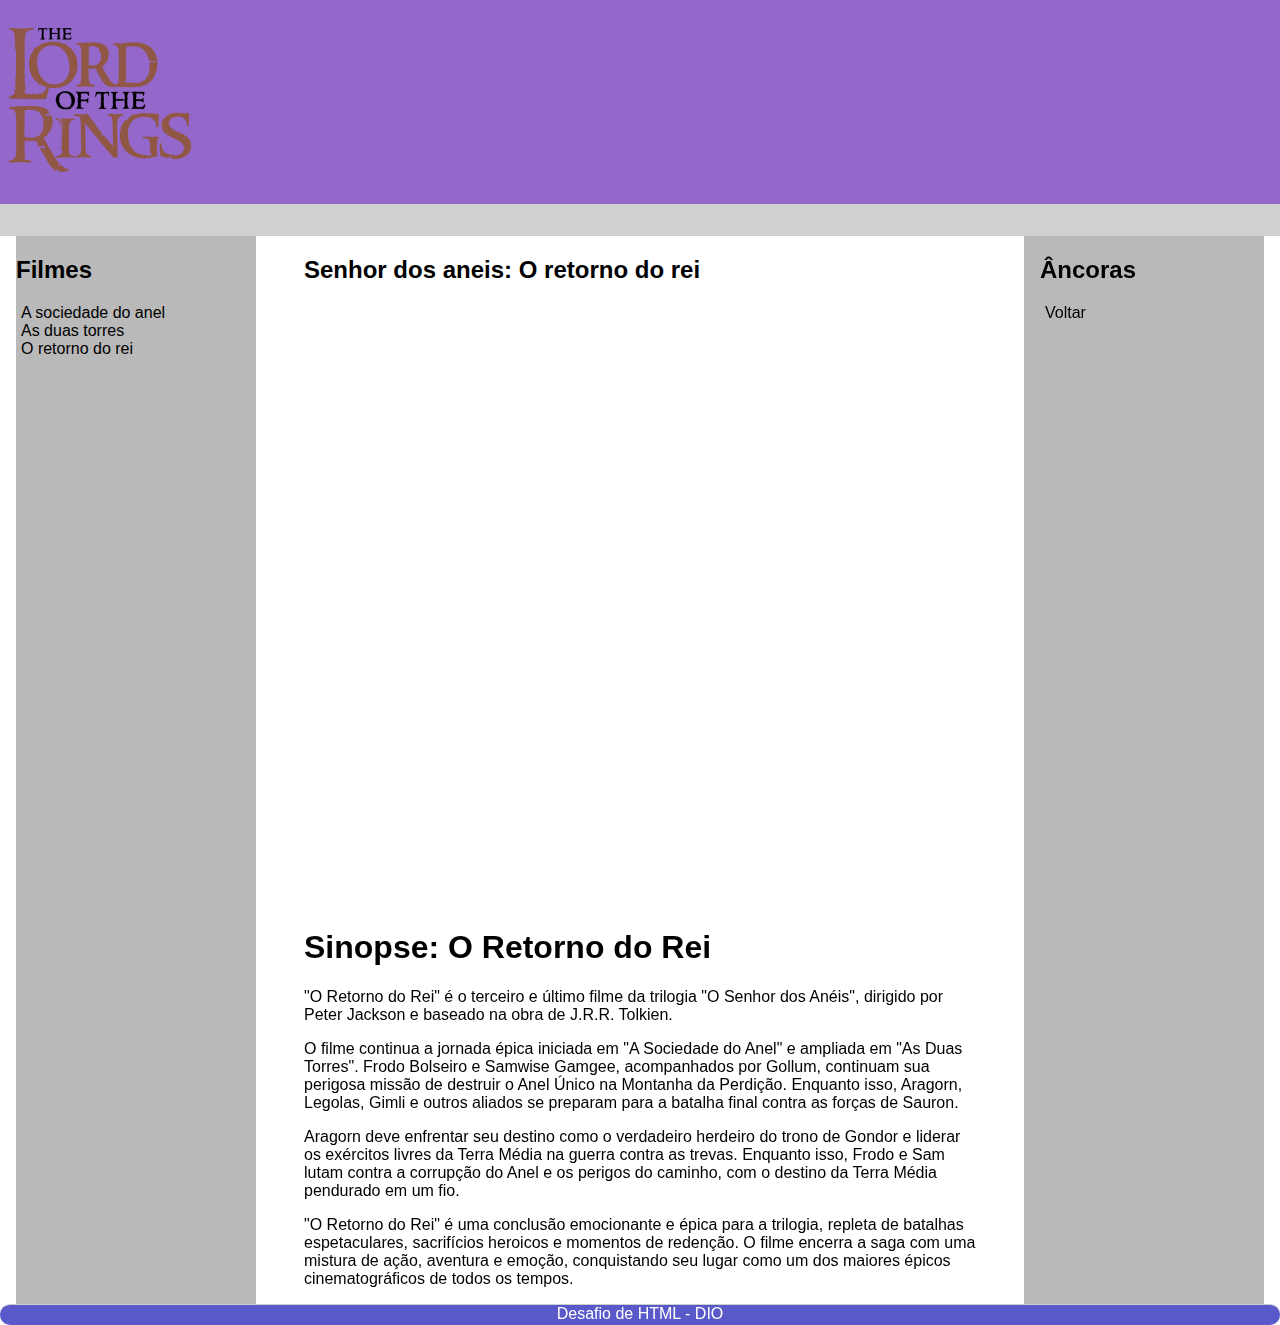
<file: trailer3.html>
<!DOCTYPE html>
<html lang="pt-br">
<head>
    <meta charset="UTF-8">
    <meta http-equiv="X-UA-Compatible" content="IE=edge">
    <meta name="viewport" content="width=device-width, initial-scale=1.0">
    <title>Página Principal</title>
    <link rel="stylesheet" href="assets/css/style.css">
</head>
<body>
 
    <header>
        <div class="logo">
            <img src="assets/images/the-lord-of-the-rings-1-logo-png-transparent.png" width="200" alt="Logo da empresa">
        </div>
    </header>

    <div class="bar"></div>

    <main class="content">
        <aside class="sidebar">
            <h2>Filmes</h2>
            <ul>
                <li><a href="#trailer1.html" target="_blank">A sociedade do anel</a></li>
                <li><a href="#trailer2.html" target="_blank">As duas torres</a></li>
                <li><a href="#trailer3.html" target="_blank"">O retorno do rei</a></li>
            </ul>
        </aside>

        <article class="main-content">
            <section class="main-content">
                <h2>Senhor dos aneis: O retorno do rei</h2>
                <iframe width="900" height="600" src="https://www.youtube.com/embed/r5X-hFf6Bwo?si=YM3rpyGn2CK1n9GN" title="YouTube video player" frameborder="0" allow="accelerometer; autoplay; clipboard-write; encrypted-media; gyroscope; picture-in-picture; web-share" allowfullscreen></iframe>
                <h1>Sinopse: O Retorno do Rei</h1>
  <p>"O Retorno do Rei" é o terceiro e último filme da trilogia "O Senhor dos Anéis", dirigido por Peter Jackson e baseado na obra de J.R.R. Tolkien.</p>
  <p>O filme continua a jornada épica iniciada em "A Sociedade do Anel" e ampliada em "As Duas Torres". Frodo Bolseiro e Samwise Gamgee, acompanhados por Gollum, continuam sua perigosa missão de destruir o Anel Único na Montanha da Perdição. Enquanto isso, Aragorn, Legolas, Gimli e outros aliados se preparam para a batalha final contra as forças de Sauron.</p>
  <p>Aragorn deve enfrentar seu destino como o verdadeiro herdeiro do trono de Gondor e liderar os exércitos livres da Terra Média na guerra contra as trevas. Enquanto isso, Frodo e Sam lutam contra a corrupção do Anel e os perigos do caminho, com o destino da Terra Média pendurado em um fio.</p>
  <p>"O Retorno do Rei" é uma conclusão emocionante e épica para a trilogia, repleta de batalhas espetaculares, sacrifícios heroicos e momentos de redenção. O filme encerra a saga com uma mistura de ação, aventura e emoção, conquistando seu lugar como um dos maiores épicos cinematográficos de todos os tempos.</p>
            </section>
        </article>

        <aside class="anchors">
            <h2>Âncoras</h2>
            <ul>
                <li><a href="index.html">Voltar</a></li>
            </ul>
        </aside>
    </main>

    <footer class="footer">
        Desafio de HTML - DIO
    </footer>
</body>
</html>
</file>
<file: assets/css/style.css>
header {
    background-color: rgb(148, 104, 202);
}
body, html {
    margin: 0;
    padding: 0;
    font-family: 'Segoe UI', Tahoma, Geneva, Verdana, sans-serif;
}
ul { list-style: none; padding-left: 5px; }
a { color:black; text-decoration: none;}
.bar {
    background-color: #b9b9b9a7;
    padding:15px;
    border-top: solid 1px #cdcdcd;
    border-bottom: solid 1px #cdcdcd;
   
}
.content {
    max-width: 1440px;
    margin: auto;
    grid-gap: 3rem;
    display: grid;
    gap: 3rem;
    grid-template-areas: "sidebar main anchors";
    grid-template-columns: minmax(0,15rem) minmax(0,2.5fr) minmax(0,15rem);
    padding-left: 1rem;
    padding-right: 1rem;
}
.footer {
    text-align: center;
    border-radius: 10px;
    background-color: rgb(89, 89, 201);
    min-height: 20px;
    border-top: solid 1px #cdcdcd;
    color: white;
}
.anchors {
    background-color: #b9b9b9;
    border-left: solid 1px #b9b9b9;
    padding-left: 15px;
}
.sidebar {
    background-color: #b9b9b9;
    border-right: solid 1px #b9b9b9;
}
figure {
    text-align: center;
}
</file>
